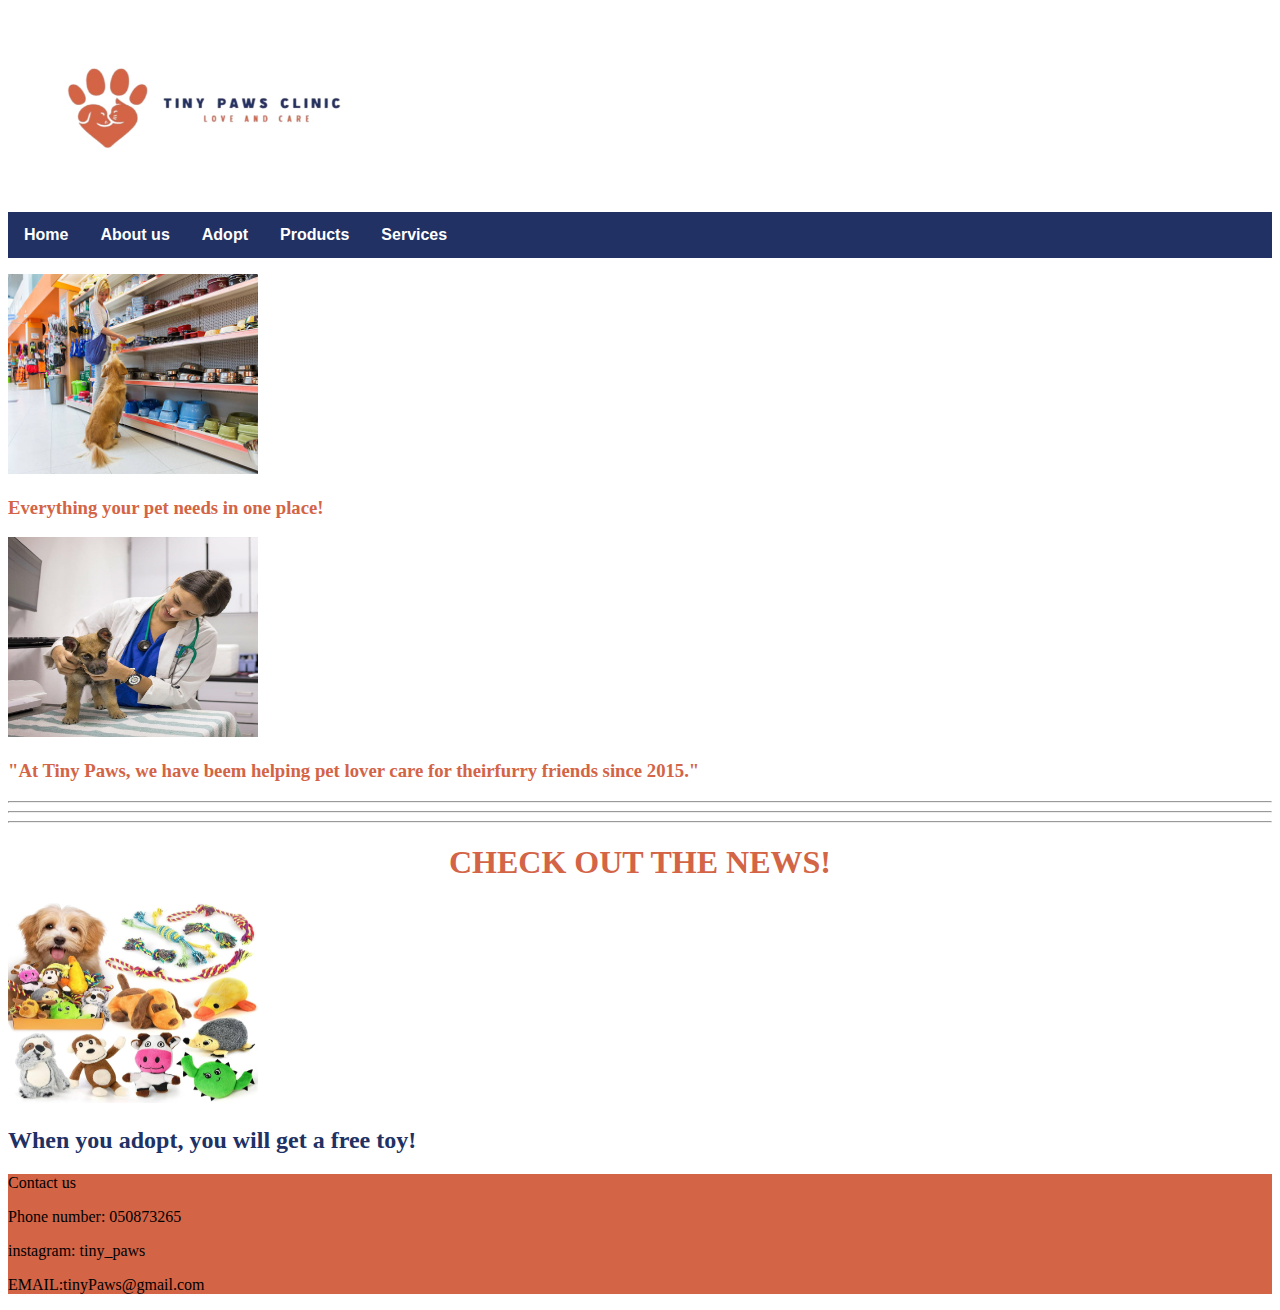
<file: index.html>
<!DOCTYPE html>
<html lang="en">
<head>
    <link rel="stylesheet" type="text/css" href="mysheetproject1.css">
    <meta charset="UTF-8">
    <meta name="viewport" content="width=device-width, initial-scale=1.0">
    <title>Tiny Paws Clinic</title>
</head>
<body>
    <img src="logoProject.jpg" width="400" height="200">

<div class="nav_menu">
    <nav>
      <a href="index.html">Home</a>
        <a href="AboutUs.html">About us</a>
        <a href="Adopt.html">Adopt</a>
        <a href="Products.html">Products</a>
        <a href="Services.html">Services</a>
    
    </nav>
</div>





<p>
    
        <img src="petshop.jpg" width="250" height="200">
        <h3>Everything your pet needs in one place!</h3>
</p>

<p>
            <img src="vet.jpg" width="250" height="200">
<h3>"At Tiny Paws, we have beem helping 
pet lover care for theirfurry friends since 2015."</h3>
</p>
      
<hr>
<hr>
<hr>





<h1>CHECK OUT THE NEWS!</h1>
<p>
   
  <img src="pettoy.jpg" width="250" height="200">
</p>
<h2>When you adopt, you will get a free toy!</h2>







  <div class="footer">
			<p>Contact us </p>
            <p>Phone number: 050873265</p>
			<P>instagram: tiny_paws</P>
			<p>EMAIL:tinyPaws@gmail.com</p>
		</div>		










</body>
</html>
</file>
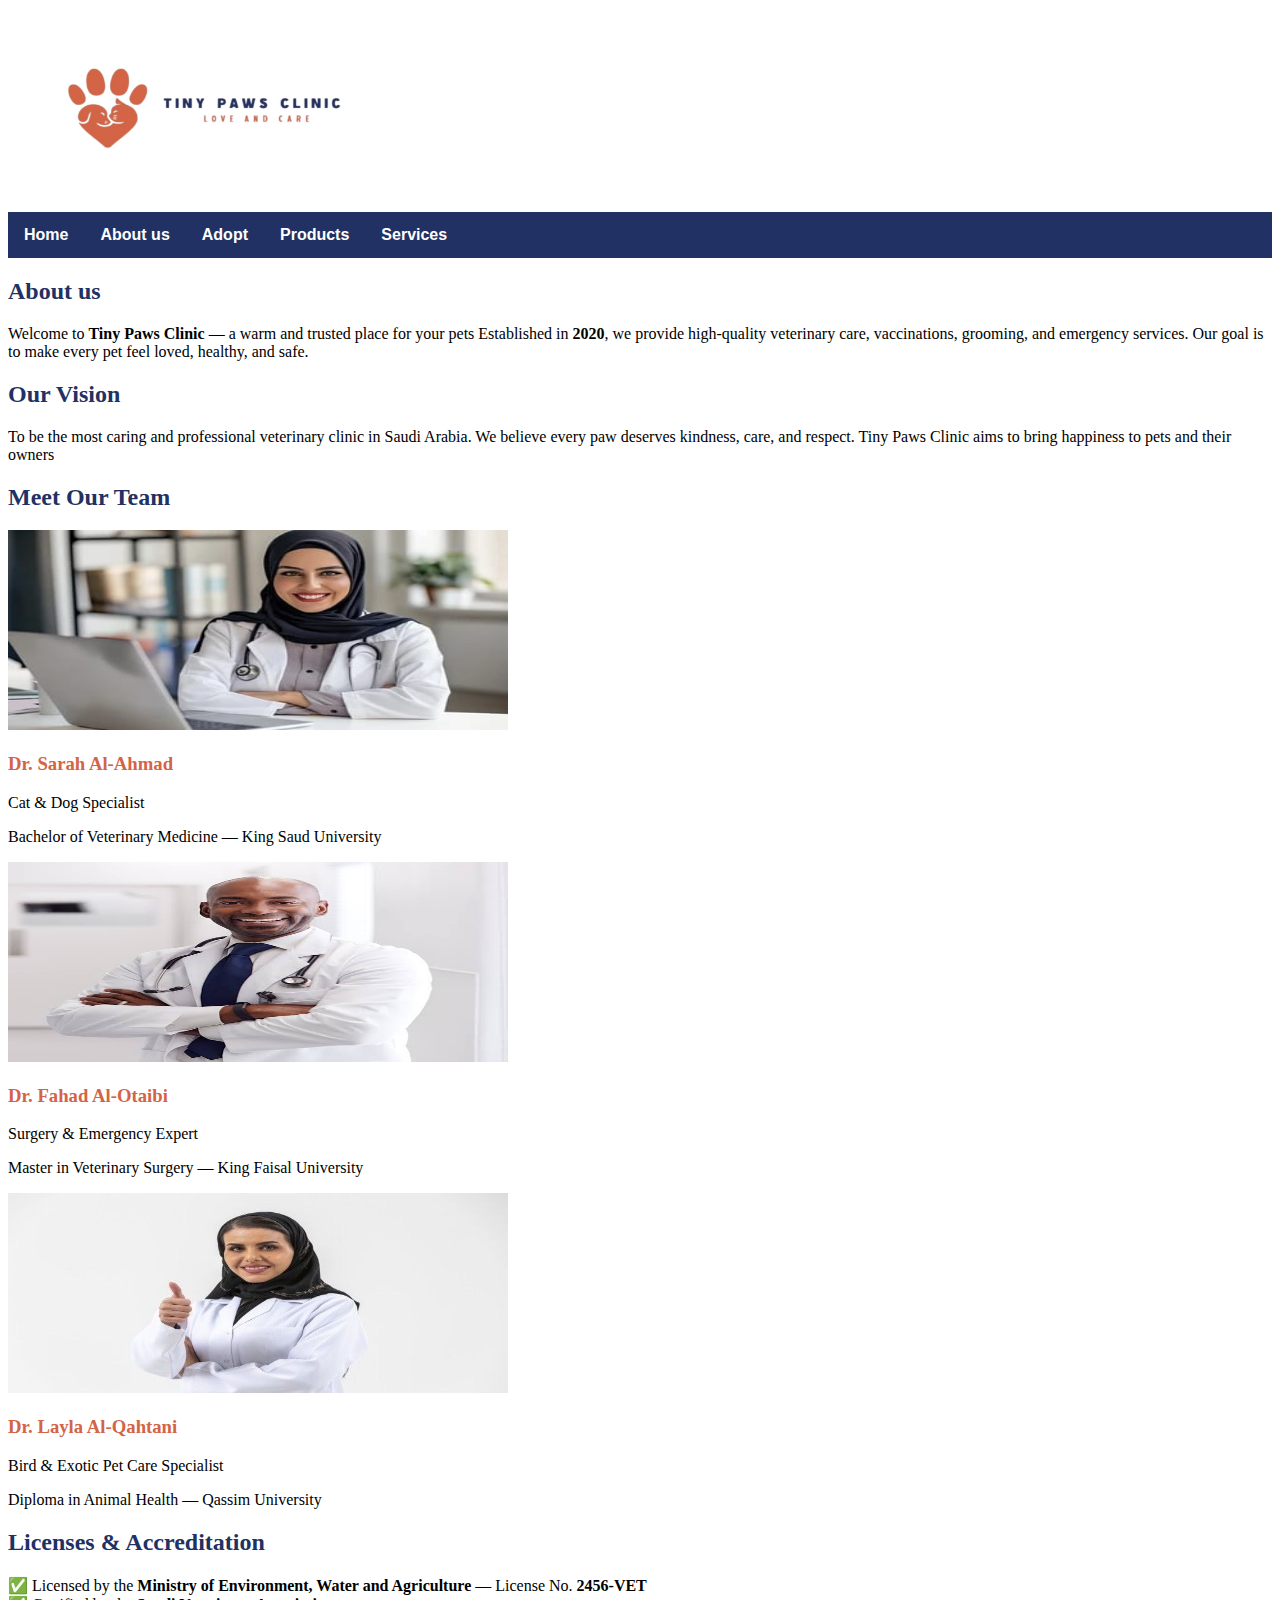
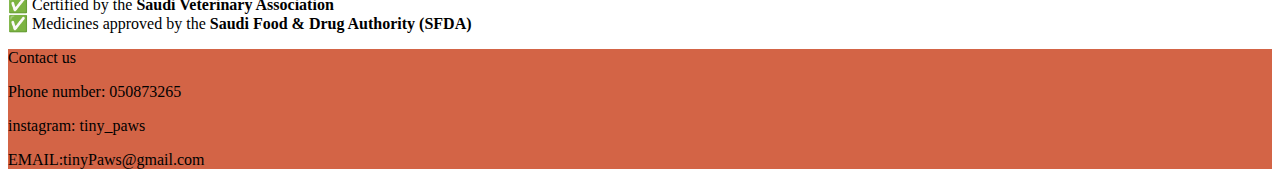
<file: AboutUs.html>
<!DOCTYPE html>
<html lang="en">
<head>

        <link rel="stylesheet" type="text/css" href="mysheetproject1.css">

    <meta charset="UTF-8">
    <meta name="viewport" content="width=device-width, initial-scale=1.0">
    <title>Document</title>
</head>
<body>
      <img src="logoProject.jpg" width="400" height="200">


<div class="nav_menu">
    <nav>
      <a href="index.html">Home</a>
        <a href="AboutUs.html">About us</a>
        <a href="Adopt.html">Adopt</a>
        <a href="Products.html">Products</a>
        <a href="services.html">Services</a>
    
    </nav>
</div>

<div class="section">
    <h2>About us</h2> 
    <p>Welcome to <b>Tiny Paws Clinic</b> — a warm and trusted place for your pets 
      Established in <b>2020</b>, we provide high-quality veterinary care, vaccinations, grooming, and emergency services.  
      Our goal is to make every pet feel loved, healthy, and safe.</p></div>
      <div class="section">
        <h2>Our Vision</h2>
        <p>To be the most caring and professional veterinary clinic in Saudi Arabia.  
      We believe every paw deserves kindness, care, and respect.  
      Tiny Paws Clinic aims to bring happiness to pets and their owners</p>
      </div>
      <div class="section">
    <h2>Meet Our Team</h2>
    <div class="doctors">
      <div class="doctor-card">
        <img src="sara.jpg"width="500"height="200" alt="Dr. Sarah">
        <h3>Dr. Sarah Al-Ahmad</h3>
        <p>Cat & Dog Specialist</p>
        <p>Bachelor of Veterinary Medicine — King Saud University</p>
      </div>

      <div class="doctor-card">
        <img src="fahad.jpg" width="500"height="200" alt="Dr. Fahad">
        <h3>Dr. Fahad Al-Otaibi</h3>
        <p>Surgery & Emergency Expert</p>
        <p>Master in Veterinary Surgery — King Faisal University</p>
      </div>

      <div class="doctor-card">
        <img src="layla.jpg"width="500"height="200" alt="Dr. Layla">
        <h3>Dr. Layla Al-Qahtani</h3>
        <p>Bird & Exotic Pet Care Specialist</p>
        <p>Diploma in Animal Health — Qassim University</p>
      </div>
    </div>
  </div>
    <div class="section">
    <h2>Licenses & Accreditation</h2>
    <p>
      ✅ Licensed by the <b>Ministry of Environment, Water and Agriculture</b> — License No. <b>2456-VET</b><br>
      ✅ Certified by the <b>Saudi Veterinary Association</b><br>
      ✅ Medicines approved by the <b>Saudi Food & Drug Authority (SFDA)</b>
    </p>
  </div>
     <div class="footer">
			<p>Contact us </p>
            <p>Phone number: 050873265</p>
			<P>instagram: tiny_paws</P>
			<p>EMAIL:tinyPaws@gmail.com</p>
		</div>	
</body>
</html>
</file>
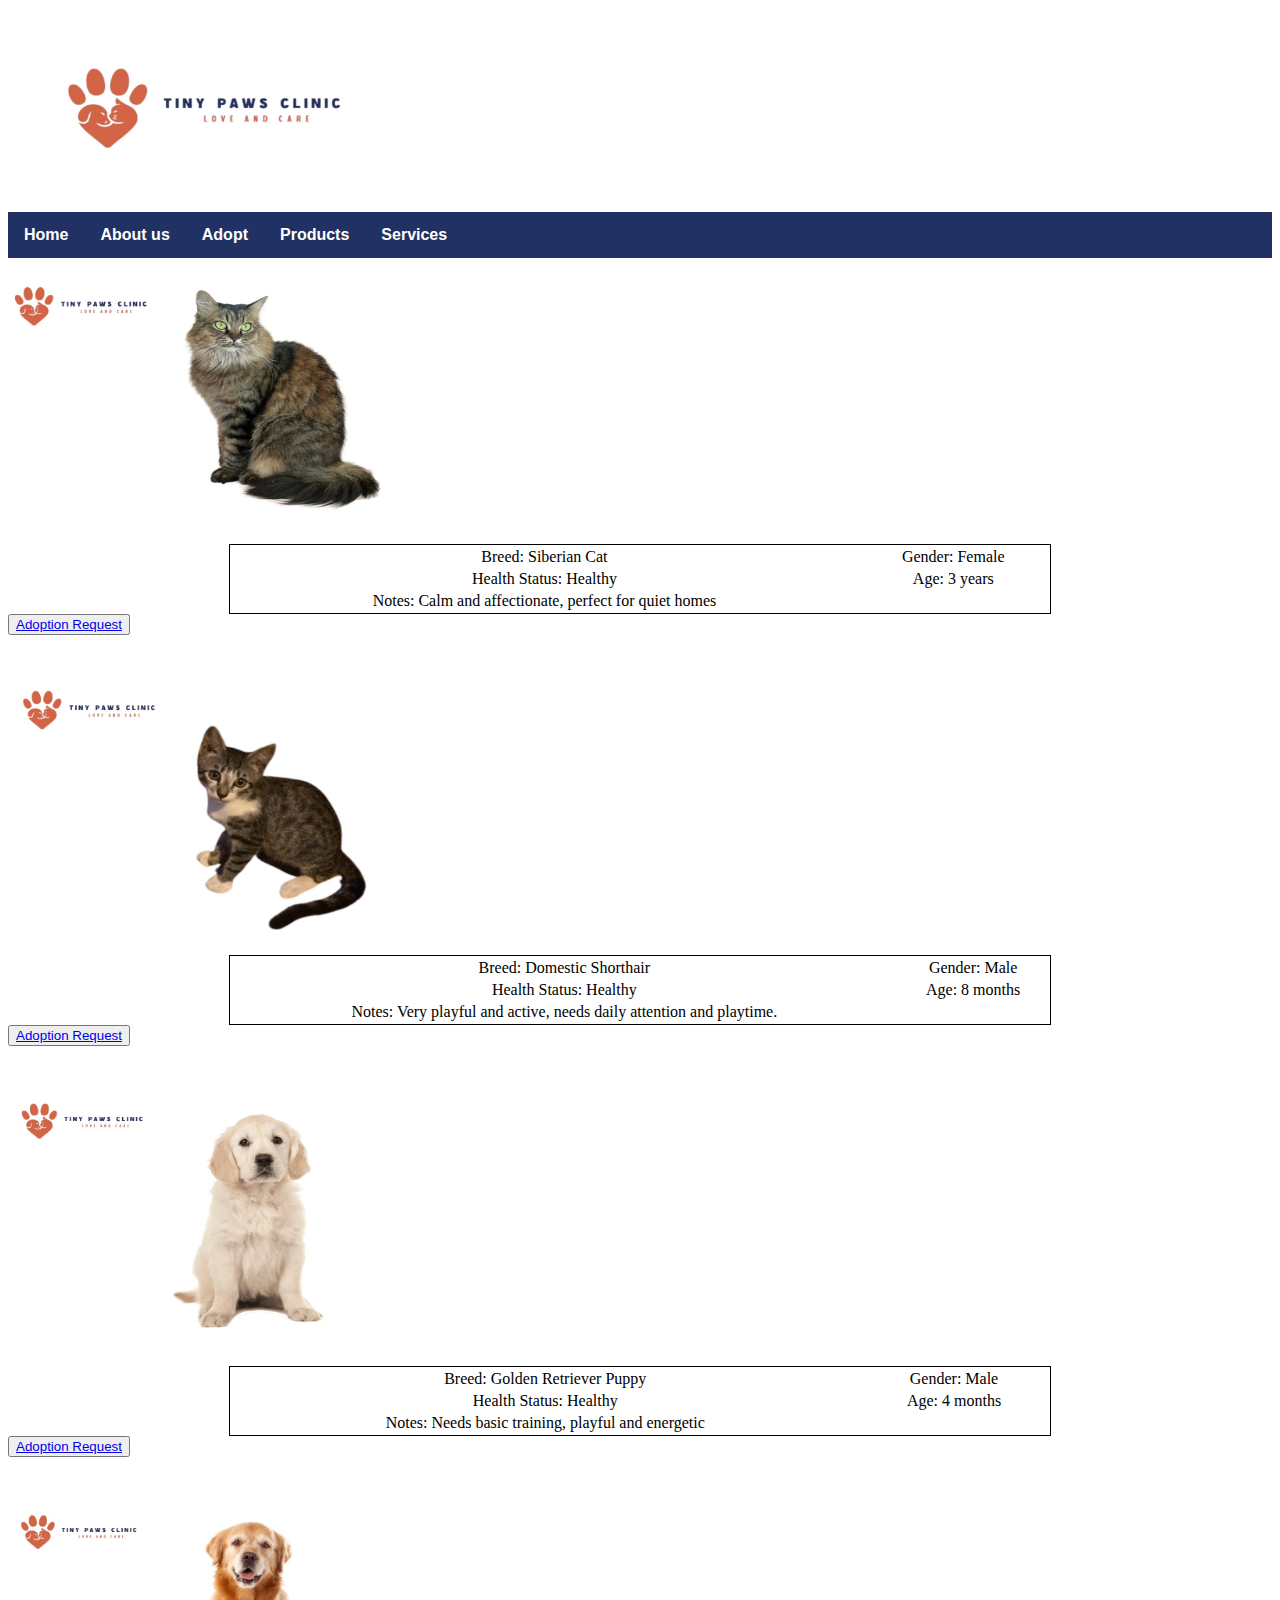
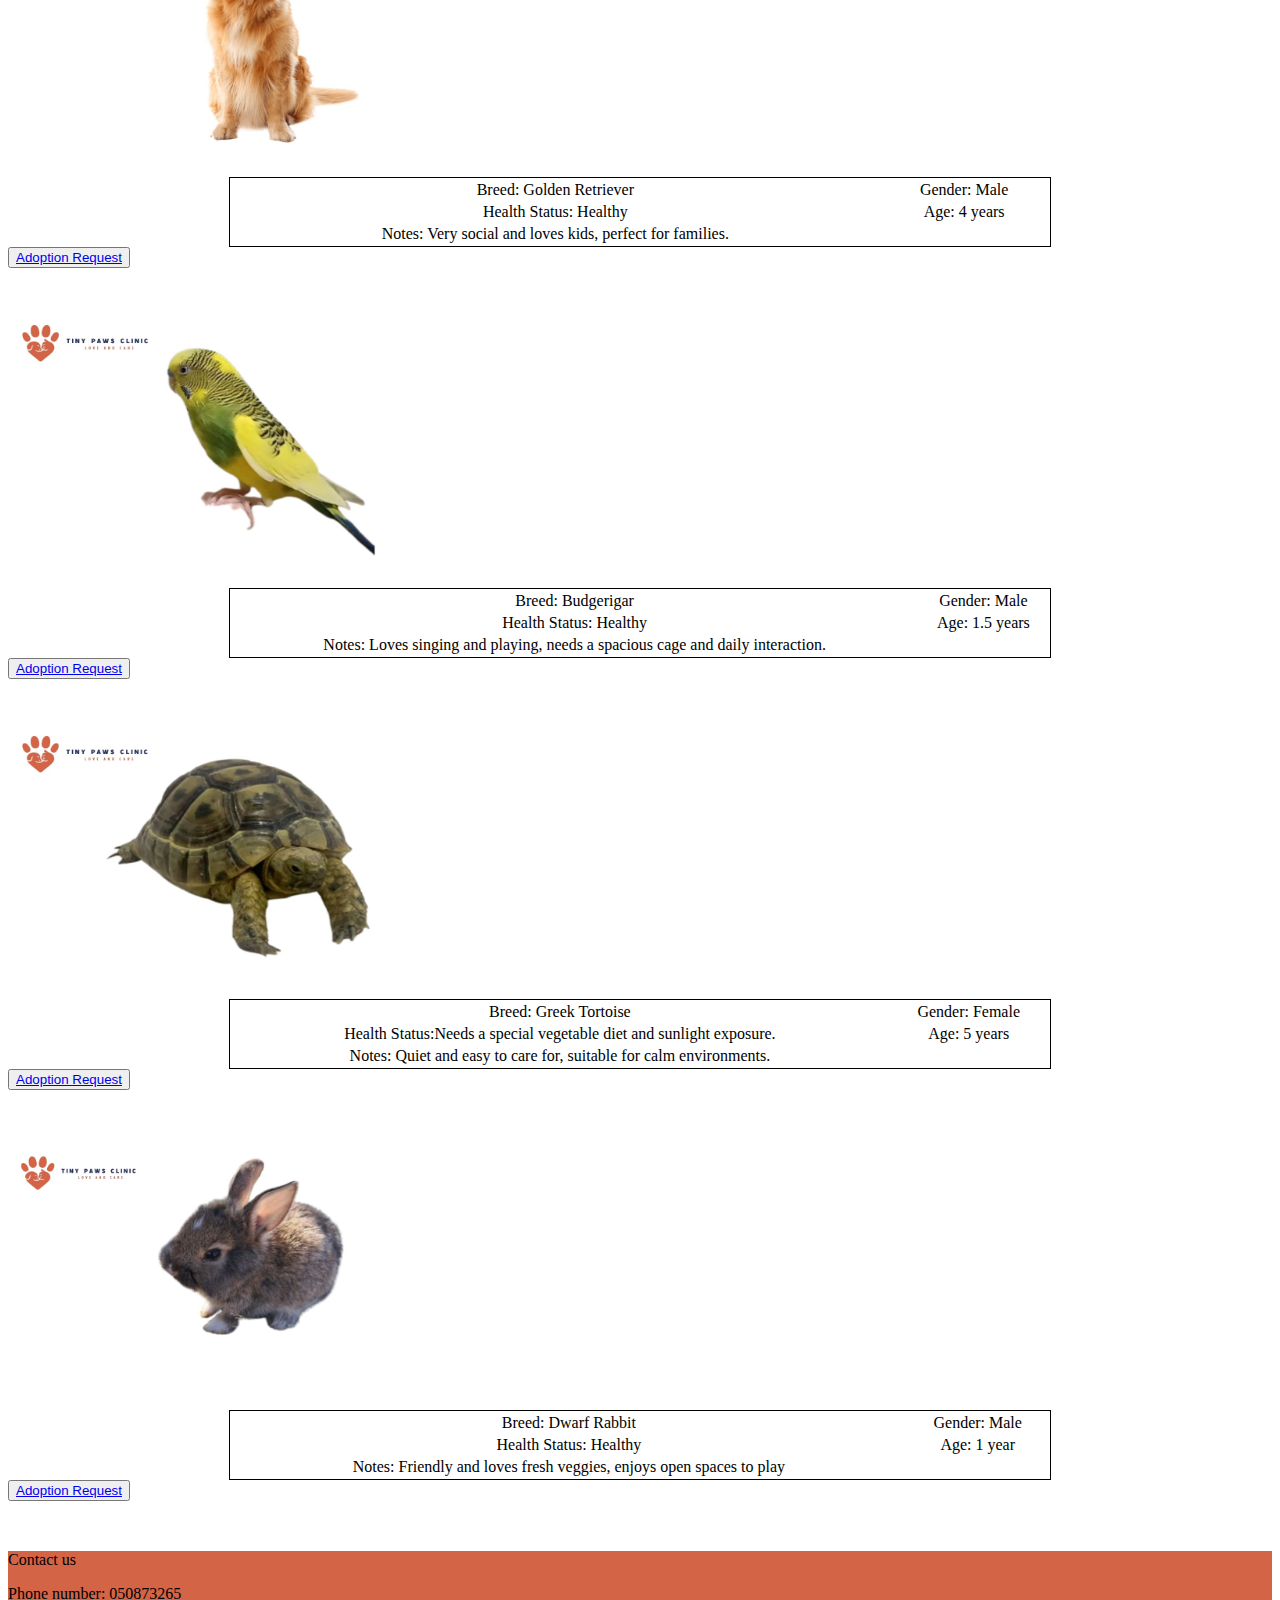
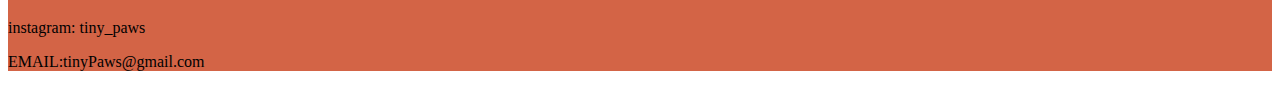
<file: Adopt.html>
<!DOCTYPE html>
<html lang="en">
<head>
    <link rel="stylesheet" type="text/css" href="mysheetproject1.css">
   <meta name="viewport" content="width=device-width, initial-scale=1.0">
    <title>Document</title>
</head>
<body>
      <img src="logoProject.jpg" width="400" height="200">


<div class="nav_menu">
    <nav>
      <a href="indexx.html">Home</a>
        <a href="AboutUs.html">About us</a>
        <a href="Adopt.html">Adopt</a>
        <a href="Products.html">Products</a>
        <a href="Services.html">Services</a>
    
    </nav>
</div>


 <p>
        <img src="catlonghair.jpg" width="500" height="250">
        <table>
            <tr><td>Breed: Siberian Cat</td><td>Gender: Female</td></tr>
           <tr><td>Health Status: Healthy</td><td>Age: 3 years</td></tr>
           <tr><td>Notes: Calm and affectionate, perfect for quiet homes</td></tr>
        </table>
        <button><a href="request adoption.html">Adoption Request</a></button>
    </p>
    <br>
    <p>
        <img src="Cat (short-haired).jpeg.jpg" width="500" height="250">
        <table>
            <tr><td>Breed: Domestic Shorthair</td><td>Gender: Male</td></tr>
           <tr><td>Health Status: Healthy</td><td>Age: 8 months</td></tr>
           <tr><td>Notes: Very playful and active, needs daily attention and playtime.</td></tr>
        </table>
        <button><a href="request adoption.html">Adoption Request</a></button>
    </p>
    <br>
    <p>
        <img src="puppy.jpg" width="500" height="250">
        <table>
            <tr><td>Breed: Golden Retriever Puppy</td><td>Gender: Male</td></tr>
           <tr><td>Health Status: Healthy</td><td>Age: 4 months</td></tr>
           <tr><td>Notes: Needs basic training, playful and energetic</td></tr>
        </table>
        <button><a href="request adoption.html">Adoption Request</a></button>
    </p>
    <br>
    <p>
        <img src="dog.jpg" width="500" height="250">
        <table>
            <tr><td>Breed:  Golden Retriever</td><td>Gender:  Male</td></tr>
           <tr><td>Health Status: Healthy</td><td>Age: 4 years</td></tr>
           <tr><td>Notes: Very social and loves kids, perfect for families.</td></tr>
        </table>
        <button><a href="request adoption.html">Adoption Request</a></button>
    </p>
    <br>
    <p>
        <img src="parrot.jpg" width="500" height="250">
        <table>
            <tr><td>Breed: Budgerigar</td><td>Gender: Male</td></tr>
           <tr><td>Health Status: Healthy</td><td>Age: 1.5 years</td></tr>
           <tr><td>Notes: Loves singing and playing, needs a spacious cage and daily interaction.</td></tr>
        </table>
        <button><a href="request adoption.html">Adoption Request</a></button>
    </p>
    <br>
    <p>
        <img src="turtle.jpg" width="500" height="250">
        <table>
            <tr><td>Breed: Greek Tortoise</td><td>Gender: Female</td></tr>
           <tr><td>Health Status:Needs a special vegetable diet and sunlight exposure.      </td><td>Age: 5 years</td></tr>
           <tr><td>Notes: Quiet and easy to care for, suitable for calm environments.</td></tr>
        </table>
        <button><a href="request adoption.html">Adoption Request</a></button>
    </p>
    <br>
    <p>
        <img src="rabbit.jpg" width="500" height="250">
        <table>
            <tr><td>Breed: Dwarf Rabbit</td><td>Gender: Male</td></tr>
           <tr><td>Health Status: Healthy      </td><td>Age: 1 year</td></tr>
           <tr><td>Notes: Friendly and loves fresh veggies, enjoys open spaces to play</td></tr>
        </table>
        <button><a href="request adoption.html">Adoption Request</a></button>
    </p>
    <br>
    <div class="footer">
			<p>Contact us </p>
            <p>Phone number: 050873265</p>
			<P>instagram: tiny_paws</P>
			<p>EMAIL:tinyPaws@gmail.com</p>
		</div>		
</body>
</html>
</file>
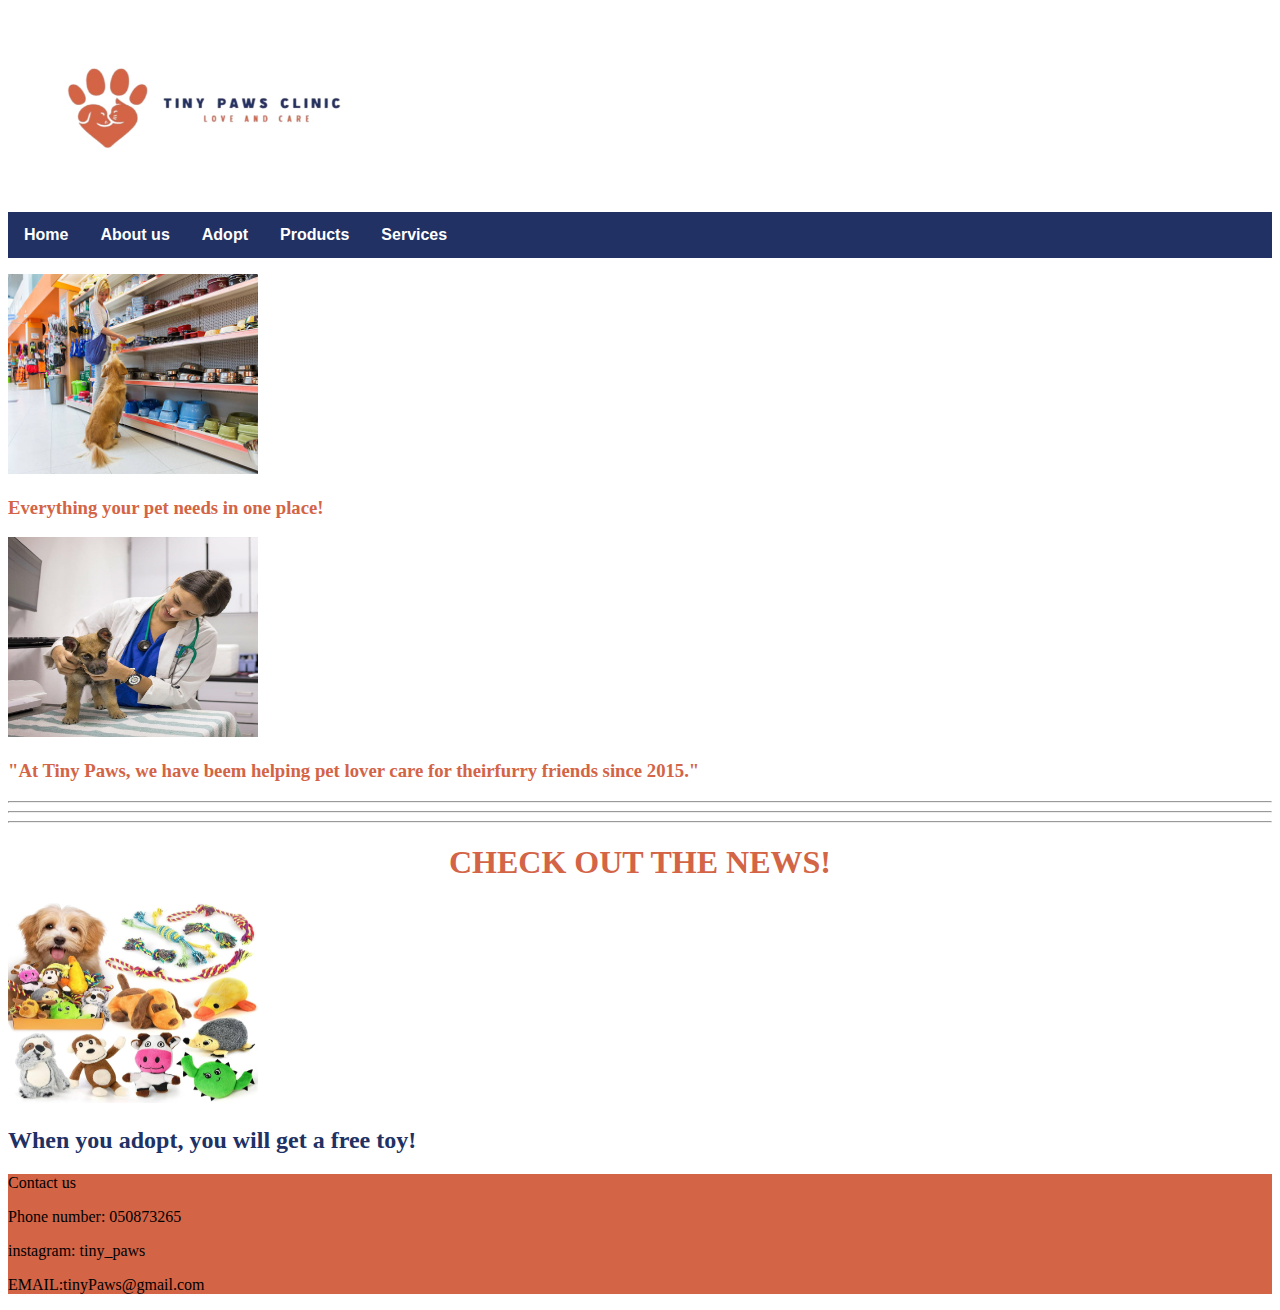
<file: indexx.html>
<!DOCTYPE html>
<html lang="en">
<head>
    <link rel="stylesheet" type="text/css" href="mysheetproject1.css">
    <meta charset="UTF-8">
    <meta name="viewport" content="width=device-width, initial-scale=1.0">
    <title>Tiny Paws Clinic</title>
</head>
<body>
    <img src="logoProject.jpg" width="400" height="200">

<div class="nav_menu">
    <nav>
      <a href="indexx.html">Home</a>
        <a href="AboutUs.html">About us</a>
        <a href="Adopt.html">Adopt</a>
        <a href="Products.html">Products</a>
        <a href="Services.html">Services</a>
    
    </nav>
</div>





<p>
    
        <img src="petshop.jpg" width="250" height="200">
        <h3>Everything your pet needs in one place!</h3>
</p>

<p>
            <img src="vet.jpg" width="250" height="200">
<h3>"At Tiny Paws, we have beem helping 
pet lover care for theirfurry friends since 2015."</h3>
</p>
      
<hr>
<hr>
<hr>





<h1>CHECK OUT THE NEWS!</h1>
<p>
   
  <img src="pettoy.jpg" width="250" height="200">
</p>
<h2>When you adopt, you will get a free toy!</h2>







  <div class="footer">
			<p>Contact us </p>
            <p>Phone number: 050873265</p>
			<P>instagram: tiny_paws</P>
			<p>EMAIL:tinyPaws@gmail.com</p>
		</div>		










</body>
</html>
</file>
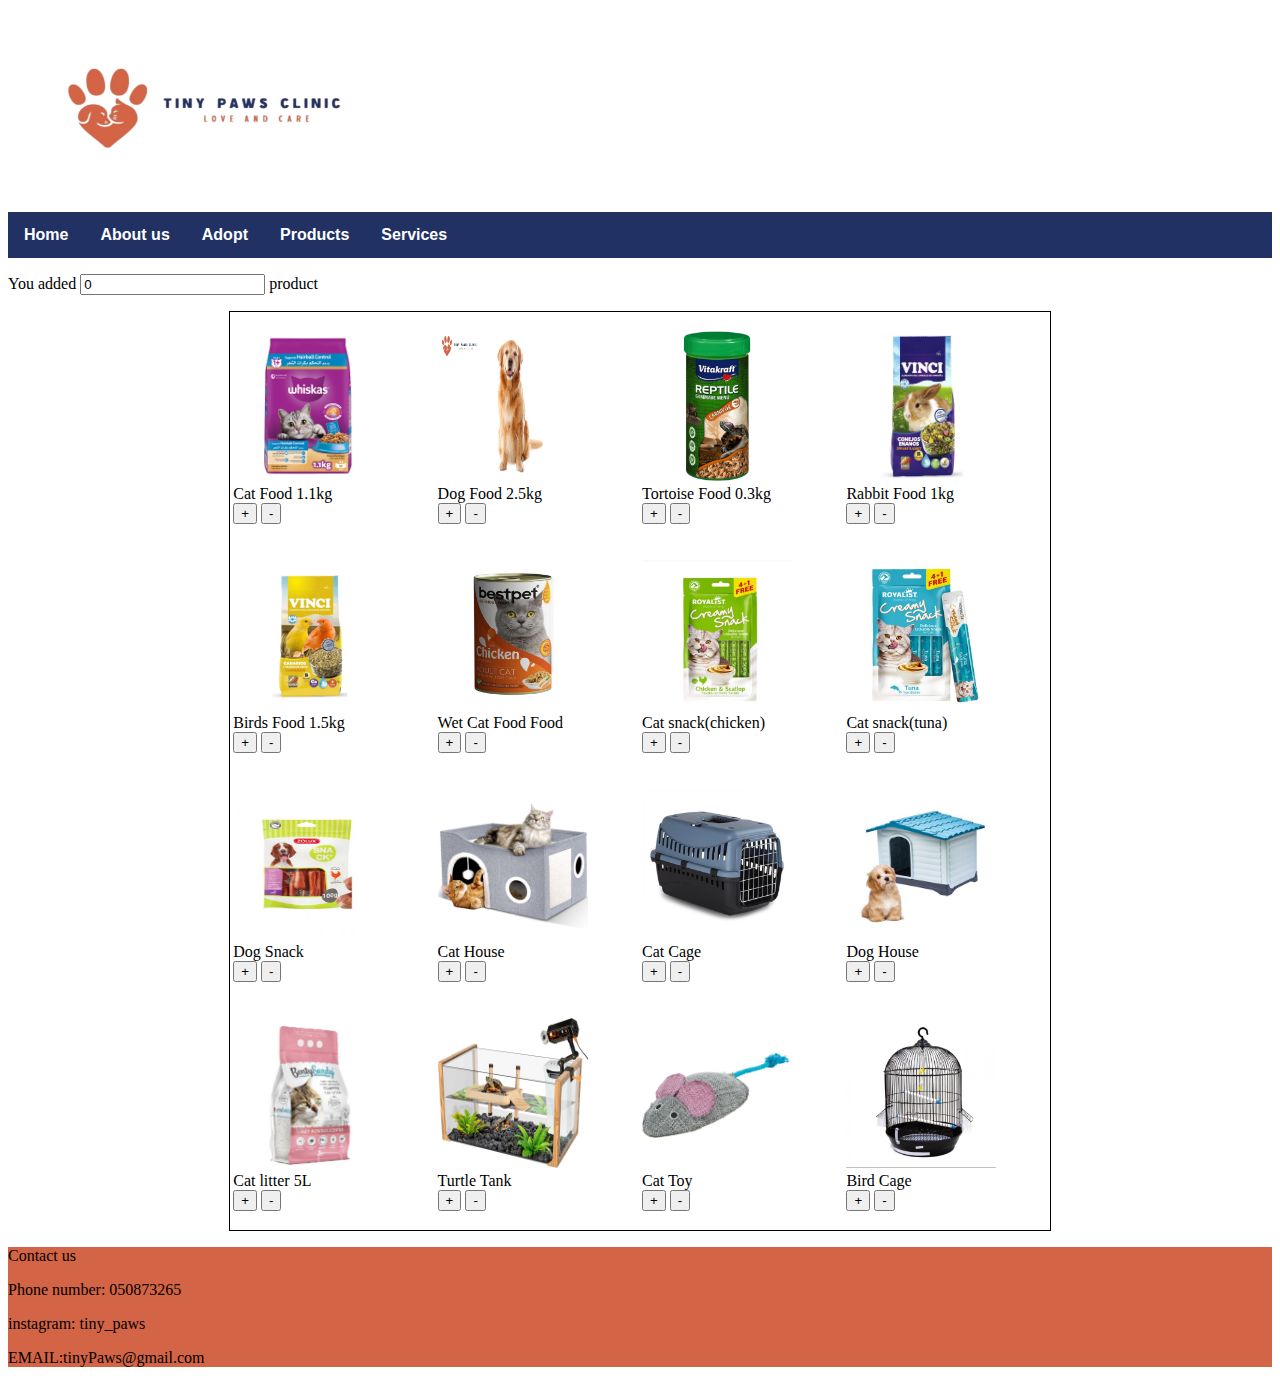
<file: Products.html>
<!DOCTYPE html>
<html lang="en">
<head>
    <link rel="stylesheet" type="text/css" href="mysheetproject1.css">
    <meta charset="UTF-8">
    <meta name="viewport" content="width=device-width, initial-scale=1.0">
    <title>Products</title>
    <script src="myjavaScript(1).js"></script>
</head>
<body>



     <img src="logoProject.jpg" width="400" height="200">


<div class="nav_menu">
    <nav>
      <a href="index.html">Home</a>
        <a href="AboutUs.html">About us</a>
        <a href="Adopt.html">Adopt</a>
        <a href="Products.html">Products</a>
        <a href="services.html">Services</a>
    
    </nav>
</div>

    <p>
        You added <input type="text" id="result" value="0"> product 
    </p>
    <table>
        <tr> 
            <td>
                <p>
                <img src="catfood.jpg" width="150" height="150">

                <br>
                Cat Food 1.1kg
                <br>
                <button onclick="addP()">+</button>
                <button onclick="deleteP()">-</button>
            </p>
            </td>
            <td>
                <p>
                <img src="dog.jpg" width="150" height="150">
                <br>
                Dog Food 2.5kg
                <br>
                <button onclick="addP()">+</button>
                <button onclick="deleteP()">-</button>
            </p>
            </td>
            <td>
                <p>
                <img src="turtlefood.jpg" width="150" height="150">
                <br>
                Tortoise Food 0.3kg
                <br>
                <button onclick="addP()">+</button>
                <button onclick="deleteP()">-</button>
            </p>
            </td>
            <td>
                <p>
                <img src="rabbitfood.jpg" width="150" height="150">
                <br>
                Rabbit Food 1kg
                <br>
                <button onclick="addP()">+</button>
                <button onclick="deleteP()">-</button>
            </p>
            </td>
        </tr>
        <tr> 
            <td>
                <p>
                <img src="birdfood.jpg" width="150" height="150">
                <br>
                Birds Food 1.5kg
                <br>
                <button onclick="addP()">+</button>
                <button onclick="deleteP()">-</button>
            </p>
            </td>
            <td>
                <p>
                <img src="catfood1.jpg" width="150" height="150">
                <br>
               Wet Cat Food Food
               <br>
                <button onclick="addP()">+</button>
                <button onclick="deleteP()">-</button>
            </p>
            </td>
            <td>
                <p>
                <img src="catsnack2.jpg" width="150" height="150">
                <br>
                Cat snack(chicken)
                <br>
                <button onclick="addP()">+</button>
                <button onclick="deleteP()">-</button>
            </p>
            </td>
            <td>
                <p>
                <img src="catsnack.jpg" width="150" height="150">
                <br>
                Cat snack(tuna)
                <br>
                <button onclick="addP()">+</button>
                <button onclick="deleteP()">-</button>
            </p>
            </td>
        </tr>
        <tr> 
            <td>
                <p>
                <img src="dogsnack.jpg" width="150" height="150">
                <br>
                Dog Snack 
                <br>
                <button onclick="addP()">+</button>
                <button onclick="deleteP()">-</button>
            </p>
            </td>
            <td>
                <p>
                <img src="cathouse.jpg" width="150" height="150">
                <br>
                Cat House 
                <br>
                <button onclick="addP()">+</button>
                <button onclick="deleteP()">-</button>
            </p>
            </td>
            <td>
                <p>
                <img src="catcage.jpg" width="150" height="150">
                <br>
                Cat Cage
                <br>
                <button onclick="addP()">+</button>
                <button onclick="deleteP()">-</button>
            </p>
            </td>
            <td>
                <p>
                <img src="doghouse.jpg" width="150" height="150">
                <br>
                Dog House
                <br>
                <button onclick="addP()">+</button>
                <button onclick="deleteP()">-</button>
            </p>
            </td>
        </tr>
        <tr> 
            <td>
                <p>
                <img src="catlitter.jpg" width="150" height="150">
                <br>
                Cat litter 5L
                <br>
                <button onclick="addP()">+</button>
                <button onclick="deleteP()">-</button>
            </p>
            </td>
            <td>
                <p>
                <img src="turtlehouse.jpg" width="150" height="150">
                <br>
               Turtle Tank
               <br>
                <button onclick="addP()">+</button>
                <button onclick="deleteP()">-</button>
            </p>
            </td>
            <td>
                <p>
                <img src="cattoy.jpg" width="150" height="150">
                <br>
                Cat Toy
                <br>
                <button onclick="addP()">+</button>
                <button onclick="deleteP()">-</button>
            </p>
            </td>
            <td>
                <p>
                <img src="birdcage.jpg" width="150" height="150">
                <br>
                Bird Cage
                <br>
                <button onclick="addP()">+</button>
                <button onclick="deleteP()">-</button>
            </p>
            </td>
        </tr>
    </table>
    <div class="footer">
			<p>Contact us </p>
            <p>Phone number: 050873265</p>
			<P>instagram: tiny_paws</P>
			<p>EMAIL:tinyPaws@gmail.com</p>
		</div>		
</body>
</html>
</file>
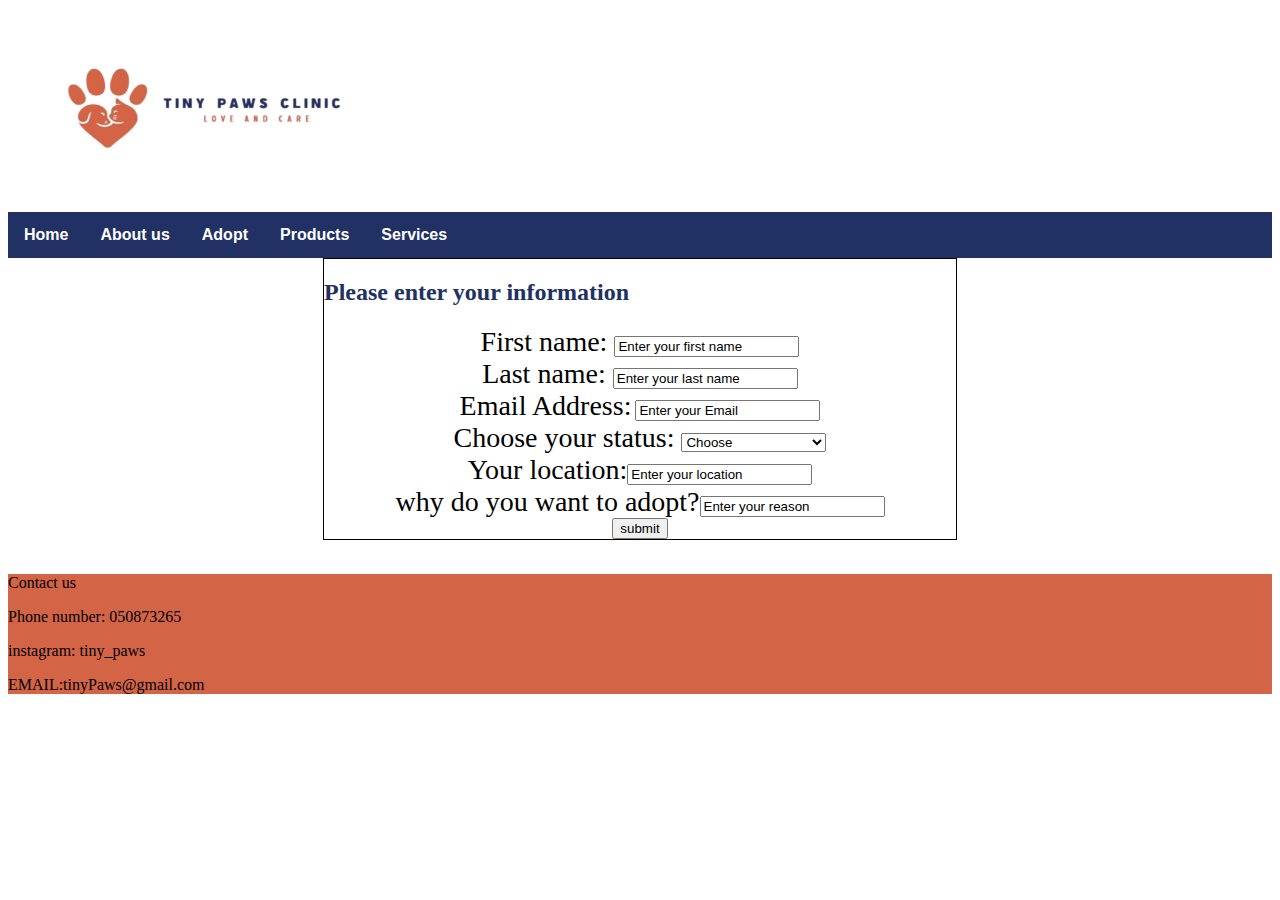
<file: request adoption.html>
<!DOCTYPE html>
<html lang="en">
<head>
     <link rel="stylesheet" type="text/css" href="mysheetproject1.css">
    <meta charset="UTF-8">
    <meta name="viewport" content="width=device-width, initial-scale=1.0">
    <title>Document</title>
</head>
<body>
    
 <img src="logoProject.jpg" width="400" height="200">

<div class="nav_menu">
    <nav>
      <a href="index.html">Home</a>
        <a href="AboutUs.html">About us</a>
        <a href="Adopt.html">Adopt</a>
        <a href="Products.html">Products</a>
        <a href="Services.html">Services</a>
    
    </nav>
</div>


 
<form >
			<h2 >Please enter your information </h2>
			<label for="Fname" style="font-size: 175%">First name: </label> <input type="text" id="Fname" name="Fname" value="Enter your first name">
			<br>
			<label for="Lname" style="font-size: 175%"> Last name: </label> <input type="text" id="Lname" name="Lname" value="Enter your last name">
			<br>
            <label for="Email" style="font-size: 175%">Email Address:</label> <input type="text" id="Email" name="Email" value="Enter your Email">
            <br>
				<label for="status" style="font-size: 175%"> Choose your status: </label><select id="country" name="country">
					<option value="Choose">Choose</option>
					<option value="single">Single</option>
					<option value="Married,no">Married, no children</option>
					<option value="Married with">Married with children</option>
				</select>
				<br>
				<label for="location" style="font-size: 175%">Your location:</label><input type="text" id="location" name="location" value="Enter your location" >
				<br>
				<label for="Reason" style="font-size: 175%">why do you want to adopt?</label><input type="text" id="Reason" name="Reason" value="Enter your reason">
				<br>








<button type="submit"> submit</button>


</form>

				<br>
                <div class="footer">
			<p>Contact us </p>
            <p>Phone number: 050873265</p>
			<P>instagram: tiny_paws</P>
			<p>EMAIL:tinyPaws@gmail.com</p>
		</div>	
</body>
</html>
</file>
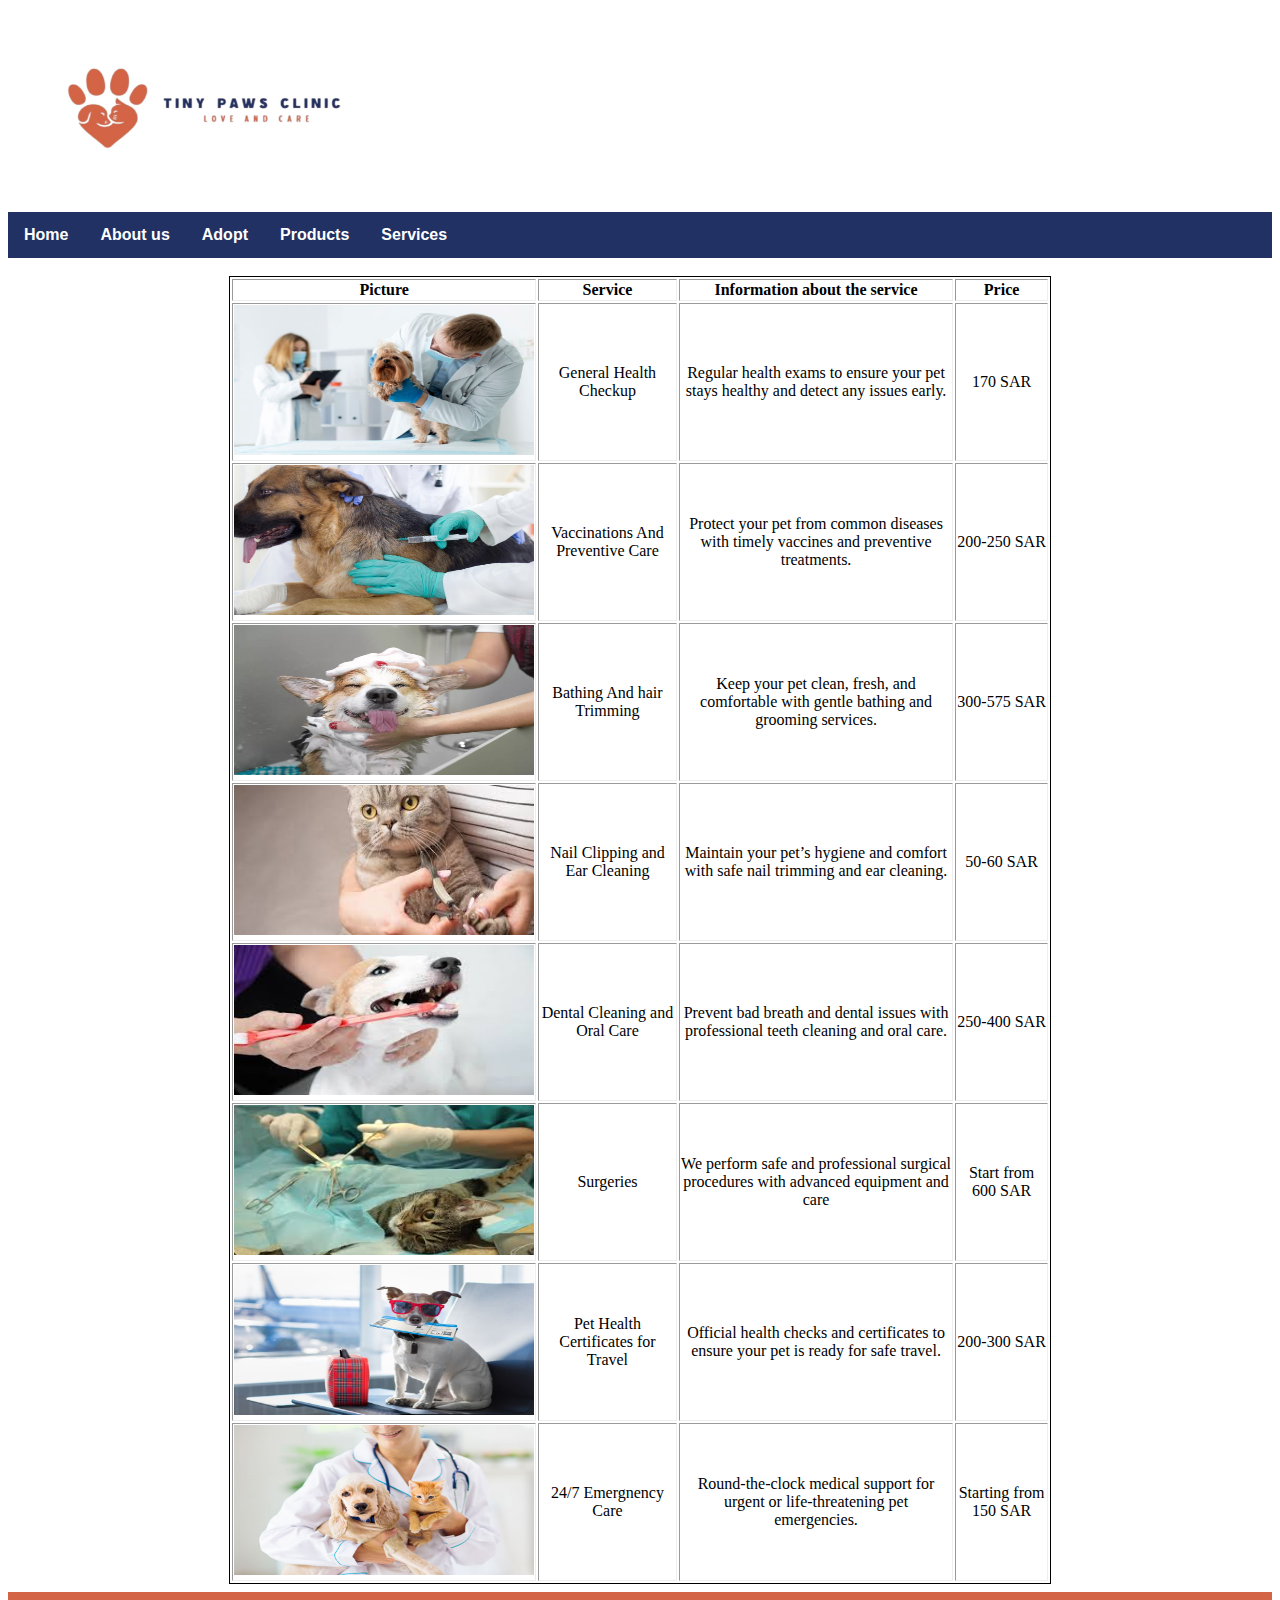
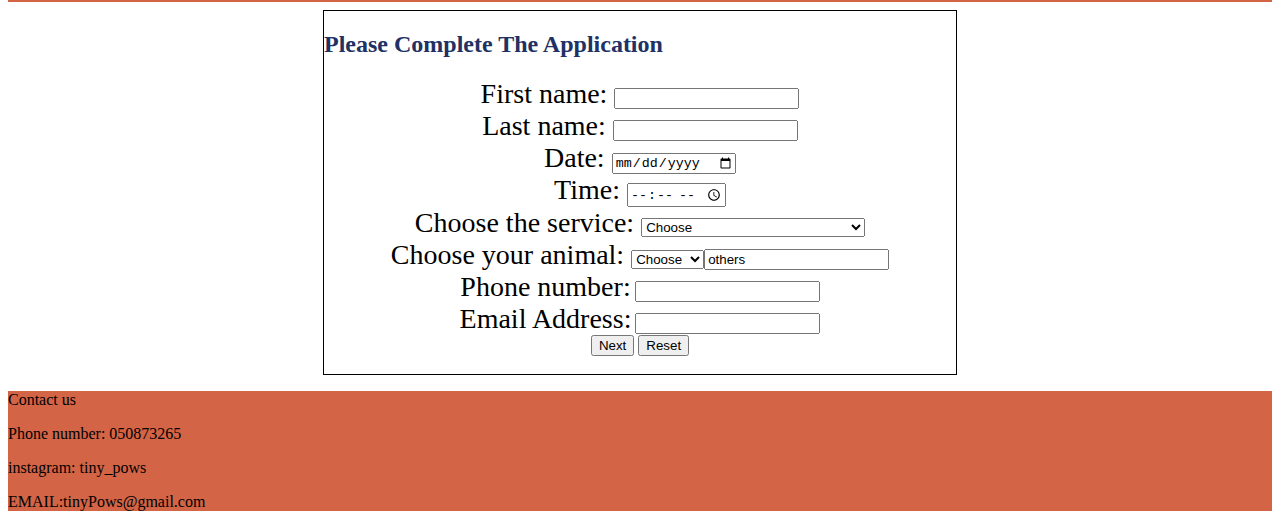
<file: services.html>
<!DOCTYPE html>
<html lang="en">
<head>
    <meta charset="UTF-8">
    <meta name="viewport" content="width=device-width, initial-scale=1.0">
    <title>Document</title>
    <link rel="stylesheet" href="mysheetproject1.css">

</head>
<body>

    <div class="header">
		<img src="logoProject.jpg" width="400" height="200">
	</div>
	<div class="nav_menu">
    <nav>
      <a href="index.html">Home</a>
        <a href="AboutUs.html">About us</a>
        <a href="Adopt.html">Adopt</a>
        <a href="Products.html">Products</a>
        <a href="services.html">Services</a>
    </nav>
    </div>
<br>
    
<table border="2" width="800"> 
<tr> 
<th>Picture</th>
<th>Service</th>
<th>Information about the service</th>
<th>Price</th>
</tr>

<tr> 
<td> <img src="healthcheckup.jpg" width="300" height="150"> </td>
<td>General Health Checkup</td>
<td> Regular health exams to ensure your pet stays healthy and detect any issues early.</td>
<td >170 SAR</td>
</tr>

<tr> 
<td> <img src="vaccination.jpg" width="300" height="150"> </td>
<td>Vaccinations And Preventive Care </td>
<td> Protect your pet from common diseases with timely vaccines and preventive treatments.</td>
<td >200-250 SAR</td>
</tr>

<tr> 
<td> <img src="cleanin.jpg" width="300" height="150"> </td>
<td>Bathing And hair Trimming  </td>
<td>Keep your pet clean, fresh, and comfortable with gentle bathing and grooming services.</td>
<td >300-575 SAR</td>
</tr>

<tr> 
<td> <img src="Nail.jpg" width="300" height="150"> </td>
<td>Nail Clipping and Ear Cleaning </td>
<td>Maintain your pet’s hygiene and comfort with safe nail trimming and ear cleaning.</td>
<td >50-60 SAR</td>
</tr>


<tr> 
<td> <img src="Dental.jpg" width="300" height="150"> </td>
<td>Dental Cleaning and Oral Care </td>
<td>Prevent bad breath and dental issues with professional teeth cleaning and oral care.</td>
<td >250-400 SAR</td>
</tr>

<tr> 
<td> <img src="surgeries.jpg" width="300" height="150"> </td>
<td>Surgeries </td>
<td>We perform safe and professional surgical procedures with advanced equipment and care</td>
<td >Start from 600 SAR</td>
</tr>


<tr> 
<td> <img src="Certificates.jpg" width="300" height="150"> </td>
<td>Pet Health Certificates for Travel </td>
<td>Official health checks and certificates to ensure your pet is ready for safe travel.</td>
<td >200-300 SAR</td>
</tr>


<tr> 
<td> <img src="Emergnency.jpg" width="300" height="150"> </td>
<td>24/7 Emergnency Care </td>
<td> Round-the-clock medical support for urgent or life-threatening pet emergencies.</td>
<td >Starting from 150 SAR</td>
</tr>


    </table>
	<hr color="d36446" size="10"/>

		 <form >
			<h2 >Please Complete The Application </h2>
			<label for="Fname" style="font-size: 175%">First name: </label> <input type="text" id="Fname" name="Fname" value="">
			<br>
			<label for="Lname" style="font-size: 175%"> Last name: </label> <input type="text" id="Lname" name="Lname" value="">
			<br>
			<label for="Date" style="font-size: 175%"> Date: </label> <input type="date" id="date" name="date" value="dd\mm\yy">
            <br>
            <label for="time" style="font-size: 175%"> Time: </label> <input type="time" id="time" name="time" value="">
            <br>
            <label for="Services" style="font-size: 175%"> Choose the service: </label><select id="Services" name="Services">
					<option value="Choose">Choose</option>
					<option value="">General Health Checkup</option>
					<option value="">Vaccinations And Preventive Care </option>
					<option value="">Bathing And hair Trimming </option>
					<option value="">Nail Clipping and Ear Cleaning</option>
					<option value="">Dental Cleaning and Oral Care</option>
					<option value="">Surgeries</option>
                    <option value="">Pet Health Certificates for Travel</option>
					<option value="">24/7 Emergnency Care</option>
				</select>

			<br>
				<label for="Animals" style="font-size: 175%"> Choose your animal: </label><select id="Animals" name="Animals">
					<option value="Choose">Choose</option>
					<option value="cat">Cat</option>
					<option value="Dog">Dog</option>
					<option value="Bird">Bird</option>
					<option value="Fish">Fish</option>
					<option value="Rabbit">Rabbit</option>
					<option value="Hamster">Hamster</option>
					<option value="Turtle">Turtle</option>
                    <label for="others" style="font-size: 175%">Others</label> <input type="text" id="others" name="others" value="others">
				</select>
				<br>
                <label for="number" style="font-size: 175%">Phone number:</label> <input type="text" id="phone" name="phone" value="">
                <br>
				<label for="Email" style="font-size: 175%">Email Address:</label> <input type="text" id="Email" name="Email" value="">
				<br>
				
				<button type="button" onclick="showPopup()">Next</button>
                <button type="reset">Reset</button>
                <br><br>
				</form>

<div class="footer">
			<p>Contact us </p>
            <p>Phone number: 050873265</p>
			<P>instagram: tiny_pows</P>
			<p>EMAIL:tinyPows@gmail.com</p>
		</div>

    <script>
        function showPopup() {
            alert("✅ Your application has been received! Thank you.");
            window.location.href = "index.html"; 
        }
    </script>
    
</body>
</html>
</file>
<file: mysheetproject1.css>
body{
    background-image:url(background.jpg);
   background-repeat:no-repeat;
   background-attachment: fixed;
   background-size: cover ;
}

p{
    text-align: left;
    color: #000000;

}
table{
    text-align: center;
}


h1{
   
    color: #d36446;
 text-align:center;
}
h2{
   
    color:#213163;
 text-align:left;
}
h3{
    color: #d36446;
 text-align:left;
}

.nav_menu {
 overflow: hidden;
 background-color:#213163 ;
 }

 .nav_menu a {
 float:inline-start;
  font-family: Arial, Helvetica, sans-serif;
 display: block;
 color:#ffffff;
 font-weight: bold;
 text-align:center;
 padding: 14px 16px;
 text-decoration: none;
 }

 .nav_menu a:hover {
 background-color: #ccd8d7;
 color:#213163;
 }

 .footer{
    background-color:#d36446 ;
    text-align:auto;
 }
 
form{
  margin-left: auto;
  margin-right:auto;
  width: 50%;
  border: 1px solid;
  text-align: center;
  background-color: #ffffff;
}

table{ 
margin-left: auto;
  margin-right:auto;
  width: 65%;
  border: 1px solid;
  text-align: center;
  background-color: #ffffff;

}
</file>
